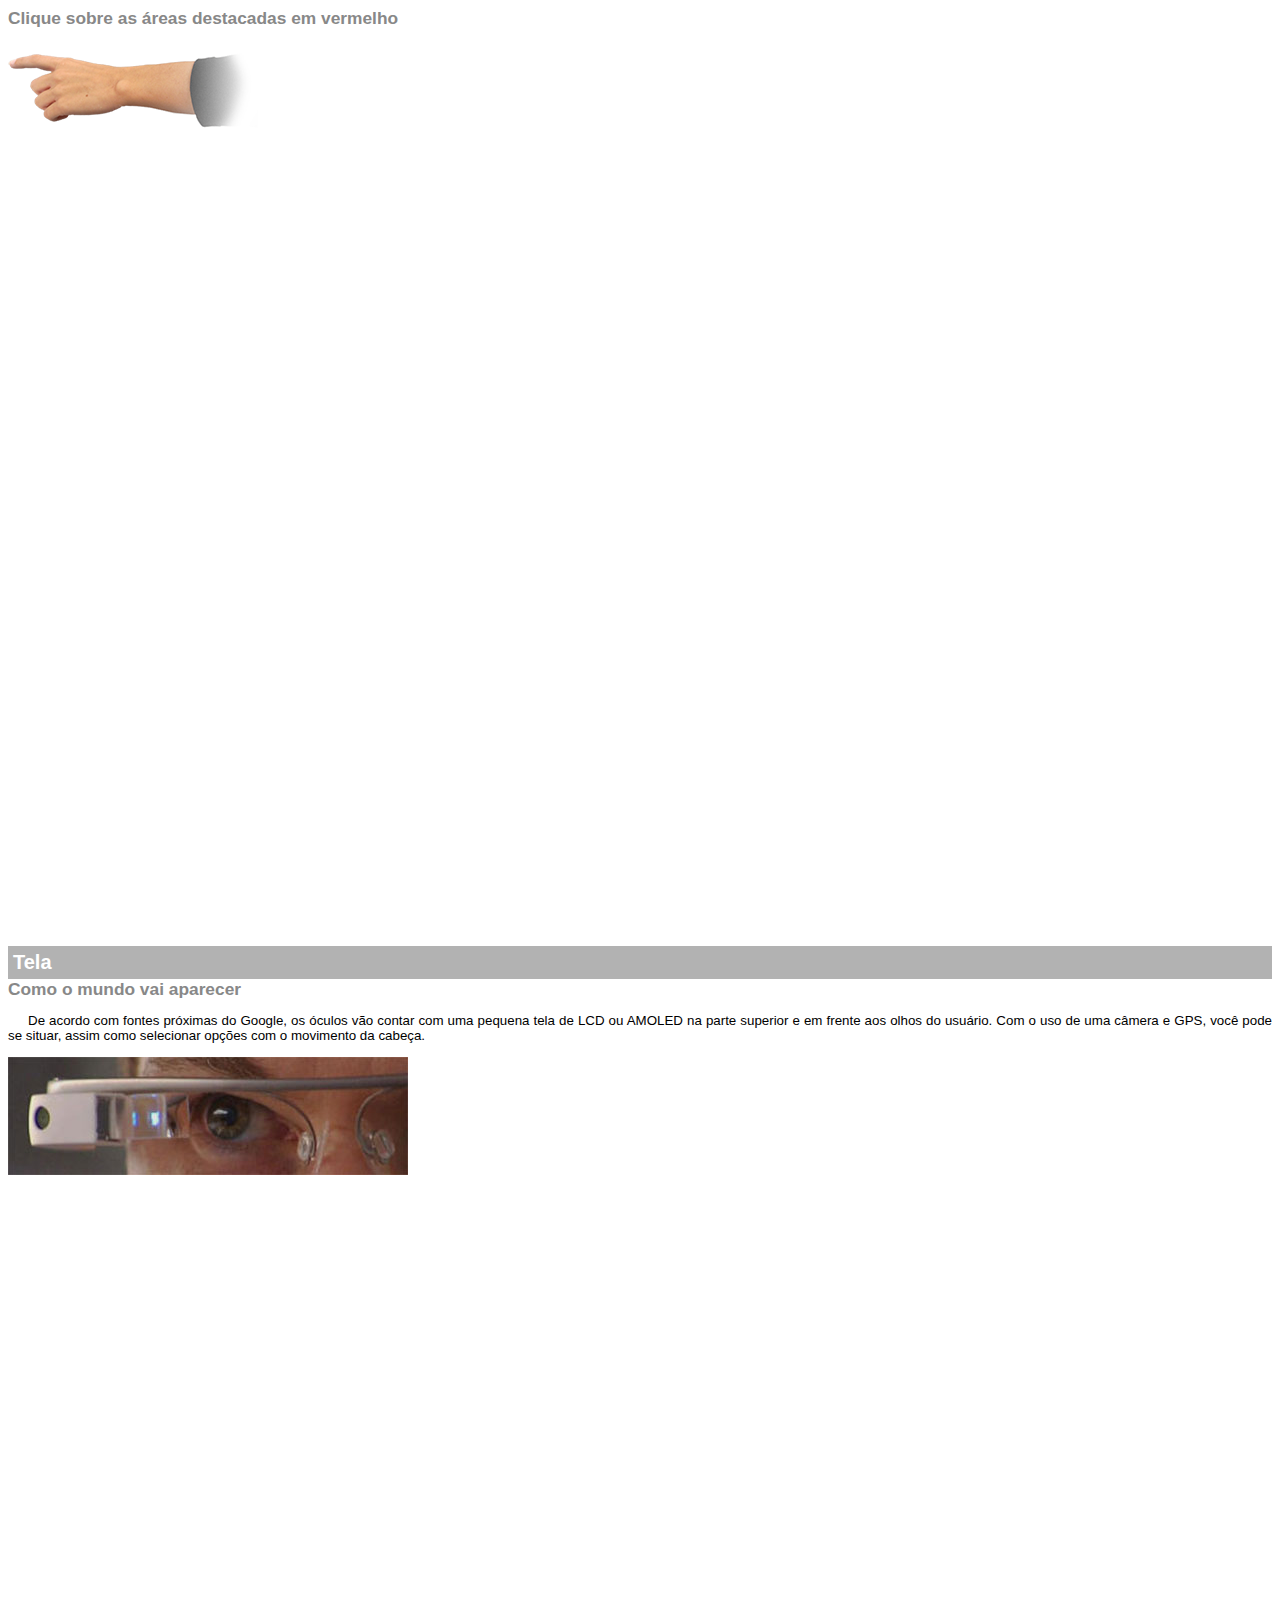
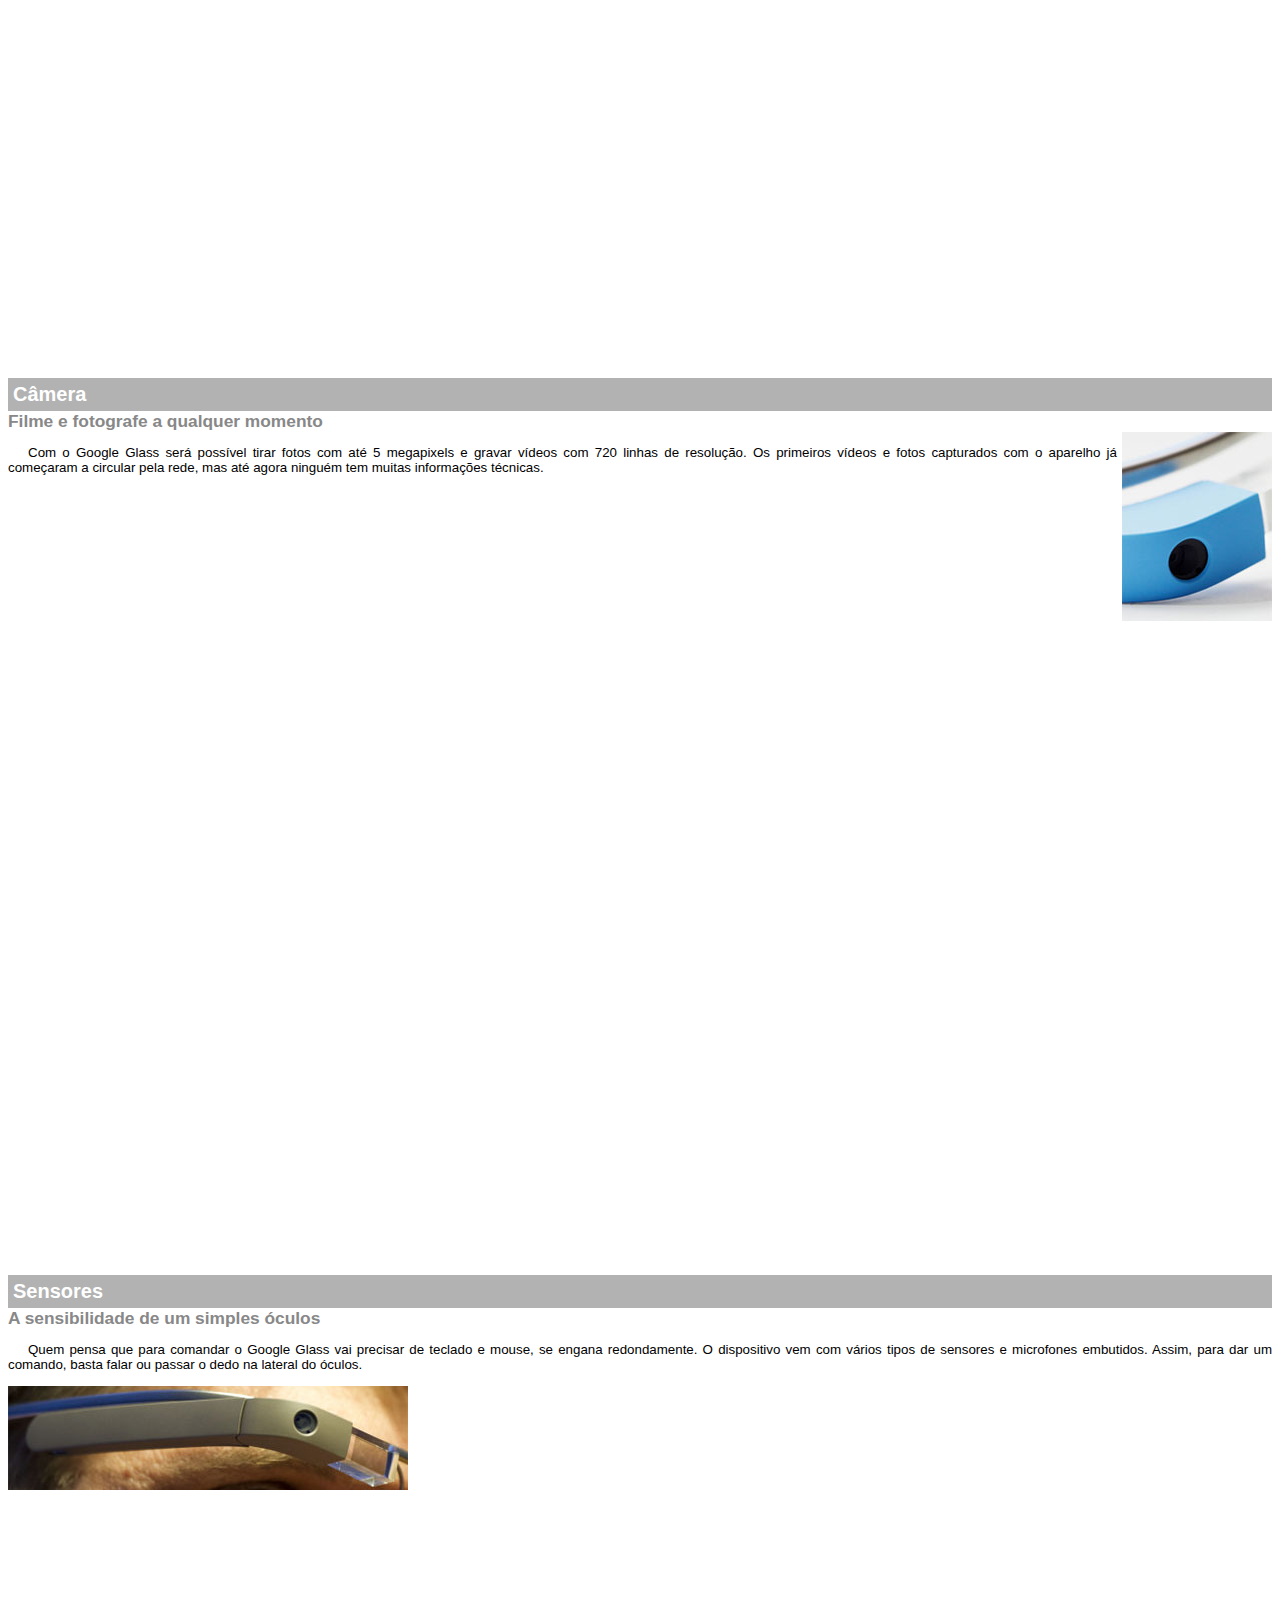
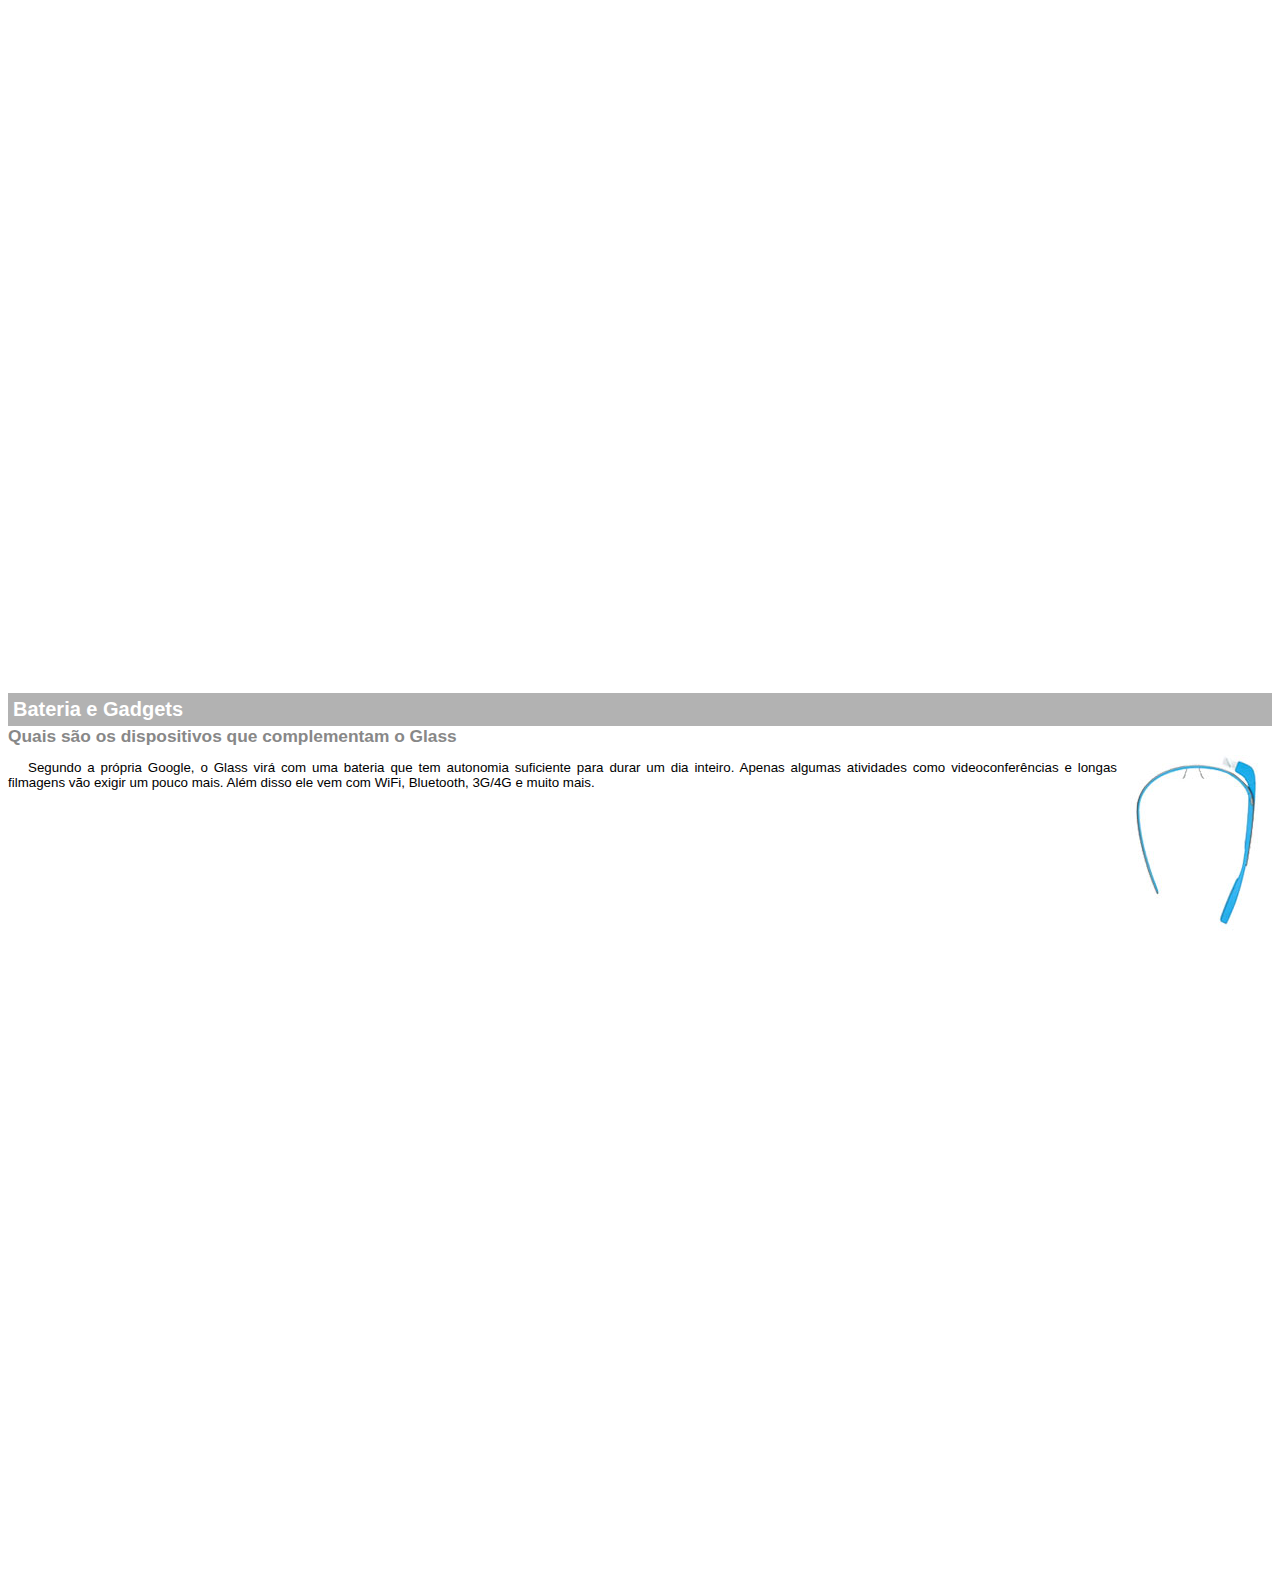
<file: projeto-glass-html5/google-glass.html>
<!DOCTYPE html>
<html lang="en">
<head>
    <meta charset="UTF-8">
    <meta http-equiv="X-UA-Compatible" content="IE=edge">
    <meta name="viewport" content="width=device-width, initial-scale=1.0">
    <title>Document</title>
    <style>
        body{
            font-family: Arial, Helvetica, sans-serif;
            font-size: 10pt;
        }
        p{
            text-indent: 20px;
            text-align: justify;
        }
        article h1{
            font-size: 15pt;
            color: white;
            background-color: rgba(0, 0, 0, .3);
            padding: 5px;
            margin: 0px;
        }
        article h2{
            font-size: 13pt;
            color: #888888;
            margin: 0px;
            
        }
        article{
            margin-bottom: 800px;
        }
        img.img-dir{
            display: block;
            float: right;
            margin-left: 5px;
        }
    </style>
</head>
<body>
    

<article id="topo"> 
    <header>
        <h2> Clique sobre as áreas destacadas em vermelho</h2>
    </header>
<img src="_imagens/mao.png" alt="Mão apontando para esquerda"></article>

<article id="tela"> 
    <header> 
       <h1> Tela</h1>
       <h2> Como o mundo vai aparecer</h2></header>
<p> De acordo com fontes próximas do Google, os óculos vão contar com uma pequena tela de LCD ou AMOLED na parte superior e em frente aos olhos do usuário. Com o uso de uma câmera e GPS, você pode se situar, assim como selecionar opções com o movimento da cabeça.</p>
<img src="_imagens/det-tela.jpg" alt="Tela do google glass"></article>

<article id="camera"> 
    <header>
        <h1>Câmera</h1> 
        <h2>Filme e fotografe a qualquer momento<h2></header>
<img src="_imagens/det-camera.jpg"class='img-dir' alt="Camera do google glass">
<p> Com o Google Glass será possível tirar fotos com até 5 megapixels e gravar vídeos com 720 linhas de resolução. Os primeiros vídeos e fotos capturados com o aparelho já começaram a circular pela rede, mas até agora ninguém tem muitas informações técnicas.</p></article>

<article id="sensores"><header>
    <h1> Sensores</h1>
    <h2>A sensibilidade de um simples óculos</h2></header>

<p> Quem pensa que para comandar o Google Glass vai precisar de teclado e mouse, se engana redondamente. O dispositivo vem com vários tipos de sensores e microfones embutidos. Assim, para dar um comando, basta falar ou passar o dedo na lateral do óculos.</p>
<img src="_imagens/det-touch.jpg" alt="Sensores do google glass"></article>

<article id="gadgets">
    <header>
        <h1>Bateria e Gadgets</h1> 
        <h2> Quais são os dispositivos que complementam o Glass</h2> </header>
<img src="_imagens/det-bateria.jpg"class='img-dir' alt="Bateria e Gadgets google glass">
<p>Segundo a própria Google, o Glass virá com uma bateria que tem autonomia suficiente para durar um dia inteiro. Apenas algumas atividades como videoconferências e longas filmagens vão exigir um pouco mais. Além disso ele vem com WiFi, Bluetooth, 3G/4G e muito mais.</p></article>


</body>
</html>
</file>
